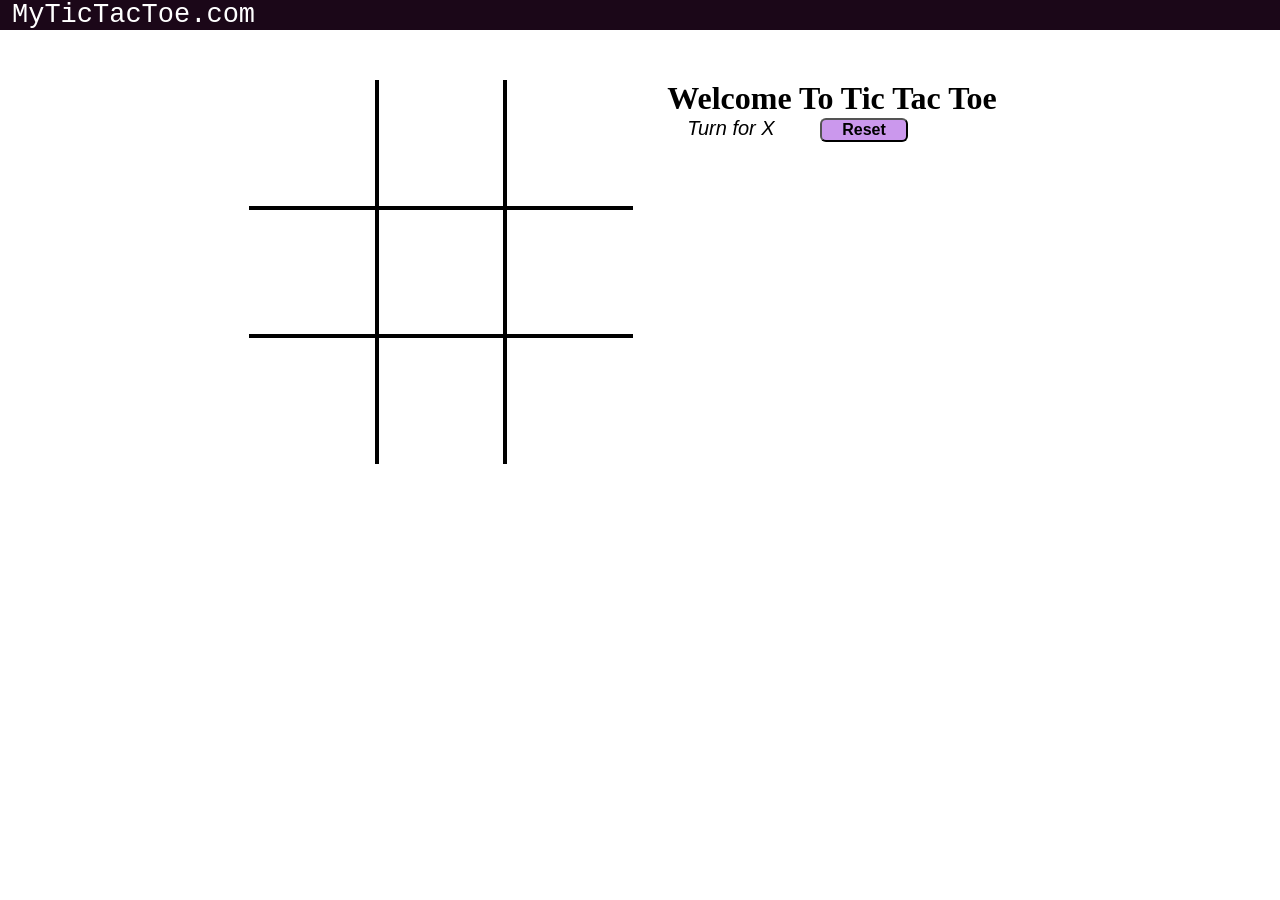
<file: index.html>
<!DOCTYPE html>
<html lang="en">
<head>
    <meta charset="UTF-8">
    <meta name="viewport" content="width=device-width, initial-scale=1.0">
    <title>Tic Tac Toe </title>
    <link rel="stylesheet" href="">
    <link rel="stylesheet" href="style.css">
</head>
<body>
    <nav>
        <ul>
            <li>MyTicTacToe.com</li>
        </ul>
    </nav>
<div class="gameContainer">
<div class="Container">
    <div class="line"></div>

            <div class="box bt-0 bl-0"><span class="boxtext"></span></div>
            <div class="box bt-0"><span class="boxtext"></span></div>
            <div class="box bt-0 br-0"><span class="boxtext"></span></div>
            <div class="box bl-0"><span class="boxtext"></span></div>
            <div class="box"><span class="boxtext"></span></div>
            <div class="box br-0"><span class="boxtext"></span></div>
            <div class="box bl-0 bb-0"><span class="boxtext"></span></div>
            <div class="box bb-0"><span class="boxtext"></span></div>
            <div class="box bb-0 br-0"><span class="boxtext"></span></div>
</div>
<div class="gameinfo">
    <h1>Welcome To Tic Tac Toe</h1>
<div>

<span class="info">Turn for X </span>

<button id="reset" class="btn">Reset</button>
</div>
<div class="imagebox">
    <img src="gabrieleromanoy-victory-16592_512.gif" alt="winner image">
</div>
</div>
</div>
    <script src="script.js"></script>
</body>
</html>
</file>
<file: style.css>
*{
    margin: 0;
    padding: 0;
}

nav{
    background-color: rgb(27, 7, 24);
    color: white;
    height: 75;
    font-size: 27px;
    display: flex;
    align-items: center;
    padding: 0 12px;
    font-family: 'Courier New', Courier, monospace;
}

nav ul{
    list-style-type: none;
}
.gameContainer{
    display: flex;
    justify-content: center;
margin-top: 50px;
}

.Container{
    display: grid;
    grid-template-rows: repeat(3, 10vw);
     grid-template-columns: repeat(3, 10vw);
     font-family: 'Courier New', Courier, monospace;
     position: relative;
}
.box{
    border: 2px solid black;
    font-size: 8vw;
    cursor: pointer;
    display: flex;
    justify-content: center;
    align-items: center;
}
.box:hover{
    background-color: rgb(199, 172, 225);
}
.info{
    font-size: 30px;
    font-family: 'lucida sans', 'Lucida Sans Regular', 'Lucida Grande', 'Lucida Sans Unicode', Geneva, Verdana, sans-serif;
    margin: auto;
    padding: 0 20px;
    font-weight: light;
    font-style: italic;
    font-size: 20px;
}
.gameinfo{
    padding: 0 34px;
}
.gameInfo h1{
    font-size: 2rem;
    font-family: 'Courier New', Courier, monospace;
}
.imagebox img{
    width: 0px;
    transition: all 0.5s ease-in-out;
    margin: 0 auto;
    padding: 20px 0;
}

.br-0{
    border-right: 0;
}
.bl-0{
    border-left: 0;
}
.bt-0{
    border-top: 0;
}
.bb-0{
    border-bottom: 0;
}
.bb-0.bt-0{
    border-top: 0;
    border-bottom: 0;
}
.br-0.bl-0{
    border-right: 0;
    border-left: 0;
}
.btn{
    padding: 1px 20px;
    background-color: rgb(203, 152, 237);
    color: rgb(0, 0, 0);
    border-radius: 6px;
    cursor: pointer;
    font-size: 16px;
    font-weight: bold;
    margin: 0 20px;
}

    .line{
        width: 0;
        background-color: black;
        height: 3px;
        position: absolute;
        background-color: rgba(98, 1, 85, 0.885);
      transition: all 1s ease-in-out;
    }
@media  screen and (max-width: 950px)
  {
   .gameContainer{ 
    flex-wrap: wrap;
    }
    .gameinfo{
       margin-top: 34px;
    }
    .gameInfo h1{
        font-size: 1.5rem;
    }
    
  }
</file>
